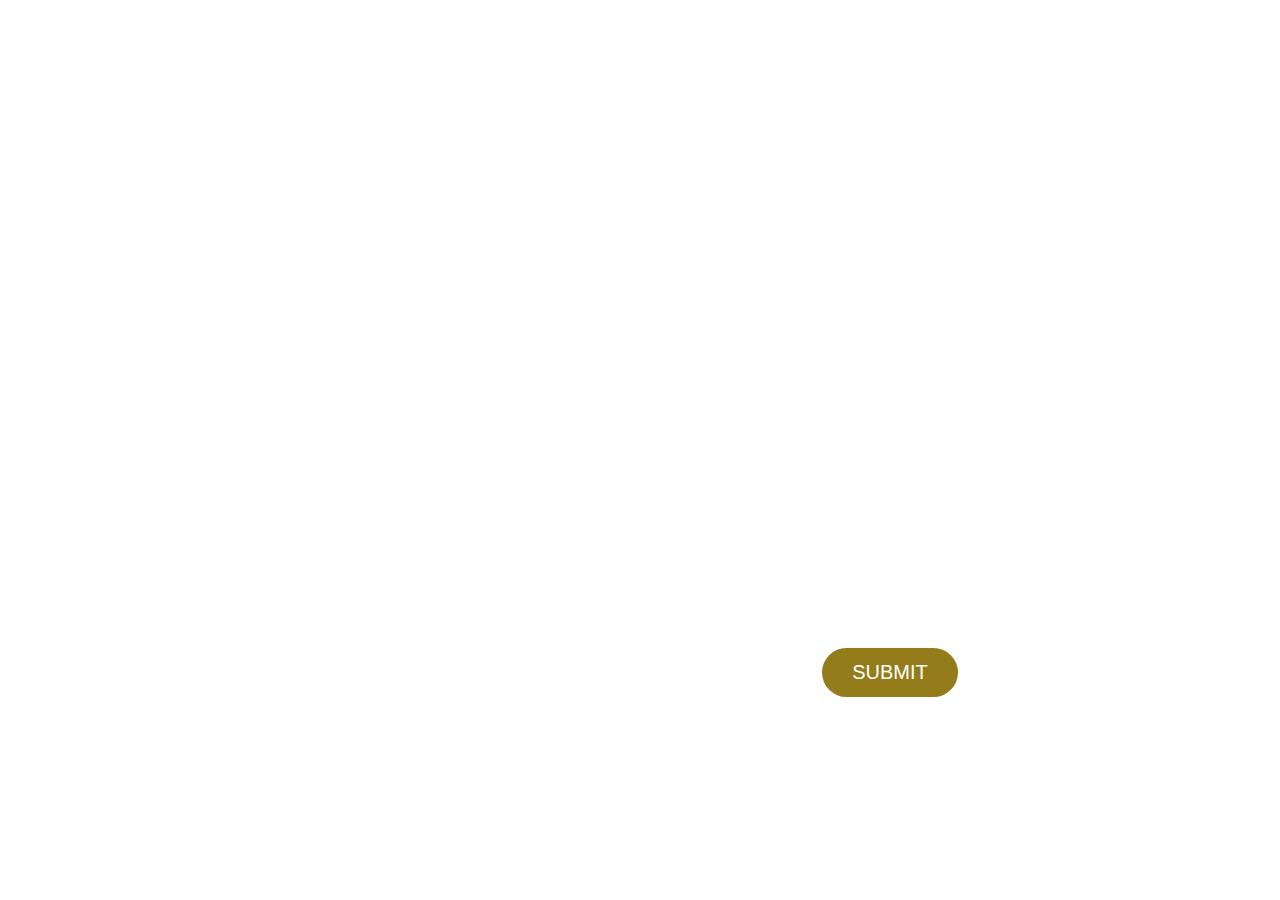
<file: contact.html>
<!DOCTYPE html>
<html lang="en">
<head>
    <title>Maria's Contact</title>
    <meta charset="UTF-8">
    <meta http-equiv="X-UA-Compatible" content="IE=edge">
    <meta name="viewport" content="width=device-width, initial-scale=1.0">


     <!--External CSS File-->
    <link rel="stylesheet" href="contact.css">
    
    <!--Favicons-->
    <link href="assets/images/favicon.jpg" rel="icon">

    <!--Boxicon css-->
    <link href='https://unpkg.com/boxicons@2.1.4/css/boxicons.min.css' rel='stylesheet'>

   

</head>
<body>
    <header>
        <div class="container">
            <div class="logo-container">
               
            </div>
            <div class="nav-container">
                <nav class="header-nav">
                <a href="index.html">Home</a>
                <a href="about.html">About</a>
                <a href="project.html">Projects</a>
                <a href="contact.html">Contact</a>
                <a href="web-pages/skills.html">Skills</a>
                </nav>
            </div>
        </div>
    </header>

    <section id="contact">
        <div class="container">
            <div class="form-container">
                <form action="">
                    <h2> Contact Me </h2>
                    <label for="firstname">First Name</label>
                        <input type="text" name="firstname" id="">
                    <label for="lastname">Last Name</label>
                        <input type="text" name="lastname" id="">
                    <label for="email">Email</label>
                        <input type="text" name="email" id="">
                    <label for="message">Message</label>
                        <textarea name="message" id="message" cols="30" rows="10"></textarea>
                    <input type="button" value="SUBMIT">
                </form>
            </div>
        </div>
    </section>
    
</html>
</file>
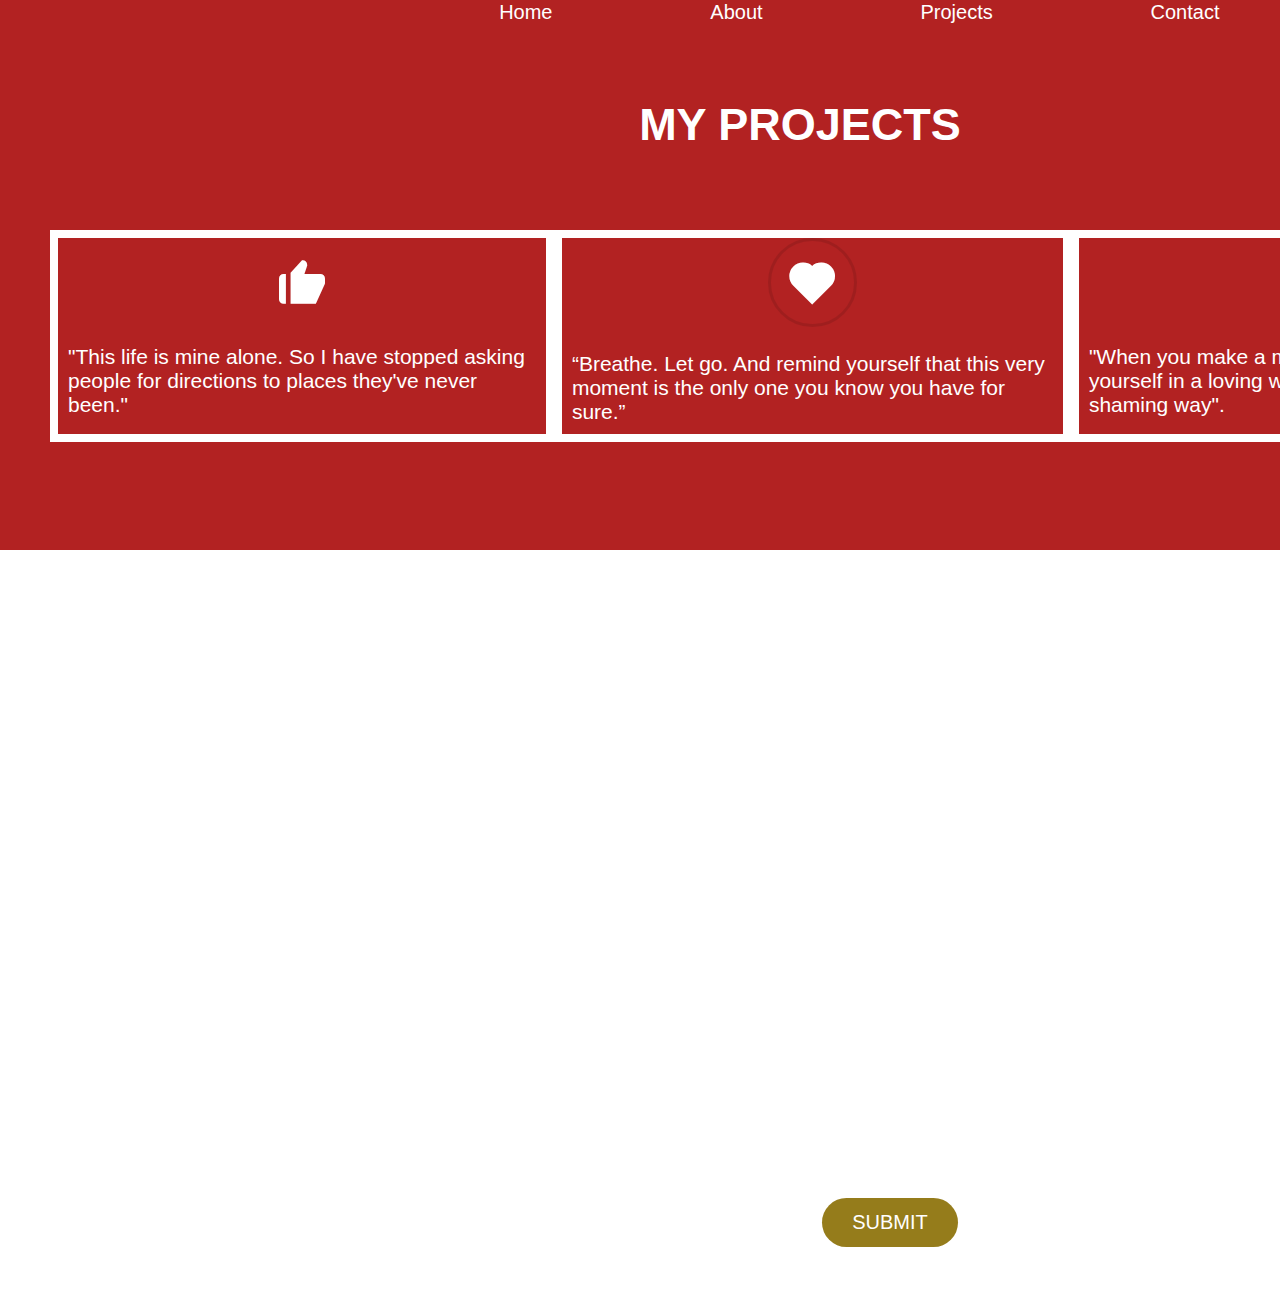
<file: project.html>
<!DOCTYPE html>
<html lang="en">
<head>
    <title>Maria's Personal Website</title>
    <meta charset="UTF-8">
    <meta http-equiv="X-UA-Compatible" content="IE=edge">
    <meta name="viewport" content="width=device-width, initial-scale=1.0">


     <!--External CSS File-->
    <link rel="stylesheet" href="project.css">
    
    <!--Favicons-->
    <link href="assets/images/favicon.jpg" rel="icon">

    <!--Boxicon css-->
    <link href='https://unpkg.com/boxicons@2.1.4/css/boxicons.min.css' rel='stylesheet'>

   

</head>
<body>
    <header>
        <div class="container">
            <div class="logo-container">
        
            </div>
            <div class="nav-container">
                <nav class="header-nav">
                <a href="index.html">Home</a>
                <a href="web-pages/about.html">About</a>
                <a href="project.html">Projects</a>
                <a href="contact.html">Contact</a>
                <a href="web-pages/skills.html">Skills</a>
                </nav>
            </div>
        </div>
    </header>

    <section class="project-section">
        <div class="container">
            <h2>My Projects</h2>
            <div class="col">
                <span><i class='bx bxs-like bx-tada'></i></span>
                <p>"This life is mine alone. So I have stopped asking people for directions to places they've never been."</p>
            </div>
           <div class="col">
                <span><i class='bx bxs-heart bx-border-circle'></i></span>
                <p>“Breathe. Let go. And remind yourself that this very moment is the only one you know you have for sure.”</p>
            </div>
            <div class="col">
                <span><i class='bx bxl-facebook-square'></i></span>
                <p>"When you make a mistake, respond to yourself in a loving way rather than a self-shaming way".</p>
            </div>
        </div>
    </div>
    </section>
  
    <section id="contact">
        <div class="container">
            <div class="form-container">
                <form action="">
                    <h2> Contact Me </h2>
                    <label for="firstname">First Name</label>
                        <input type="text" name="firstname" id="">
                    <label for="lastname">Last Name</label>
                        <input type="text" name="lastname" id="">
                    <label for="email">Email</label>
                        <input type="text" name="email" id="">
                    <label for="message">Message</label>
                        <textarea name="message" id="message" cols="30" rows="10"></textarea>
                    <input type="button" value="SUBMIT">
                </form>
            </div>
        </div>
    </section>
    
</html>
</file>
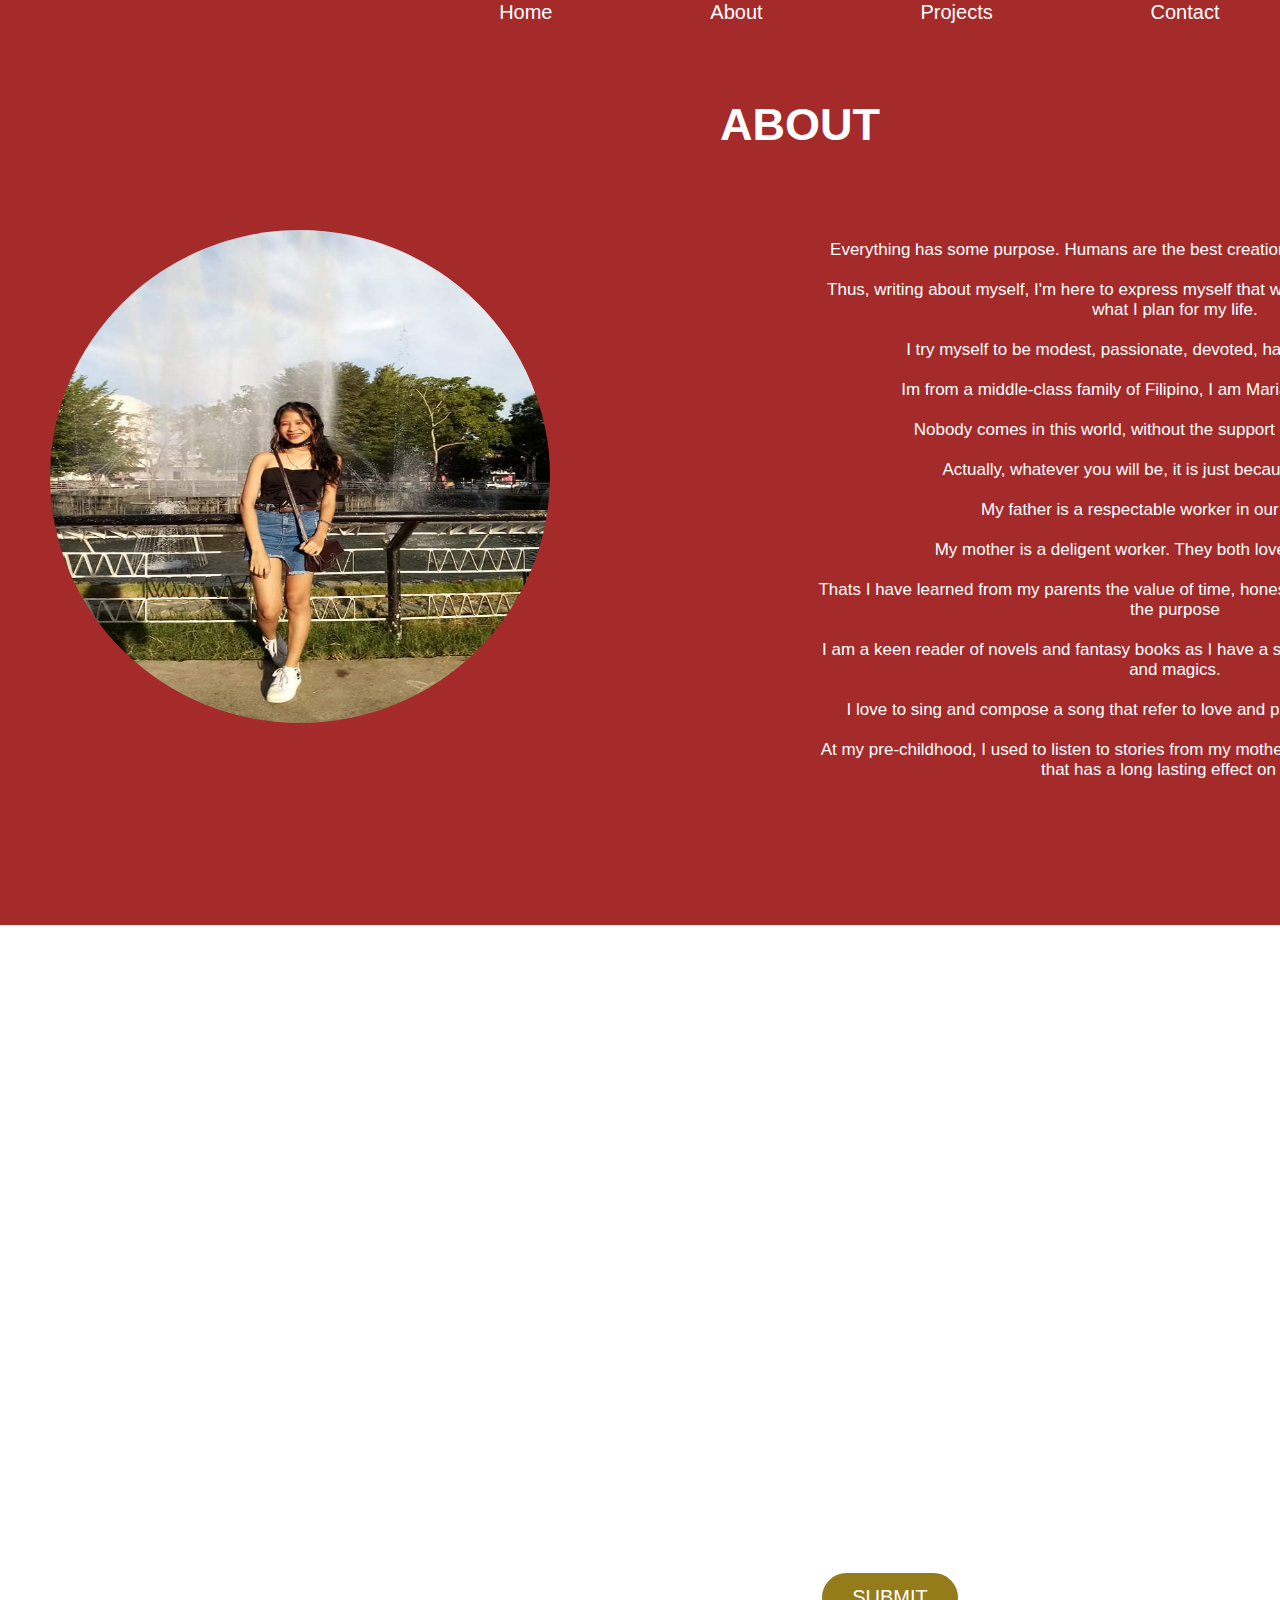
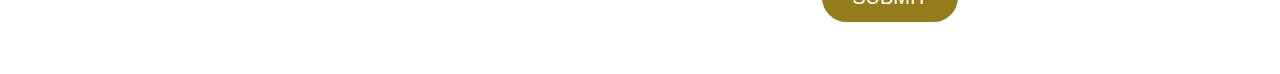
<file: web-pages/about.html>
<!DOCTYPE html>
<html lang="en">
<head>
    <title>Maria's Personal Website</title>
    <meta charset="UTF-8">
    <meta http-equiv="X-UA-Compatible" content="IE=edge">
    <meta name="viewport" content="width=device-width, initial-scale=1.0">


     <!--External CSS File-->
    <link rel="stylesheet" href="about.css">
    
    <!--Favicons-->
    <link href="../assets/images/favicon.jpg" rel="icon">

    <!--Boxicon css-->
    <link href='https://unpkg.com/boxicons@2.1.4/css/boxicons.min.css' rel='stylesheet'>

   

</head>
<body>
    <header>
        <div class="container">
            <div class="logo-container">
            </div>
            <div class="nav-container">
                <nav class="header-nav">
                <a href="../index.html">Home</a>
                <a href="web-page/about.html">About</a>
                <a href="../project.html">Projects</a>
                <a href="../contact.html">Contact</a>
                <a href="skills.html">Skills</a>
                </nav>
            </div>
        </div>
    </header>

    </section>
    <section class="abou-section">
        <div class="container">
            <h2> <strong>About</strong></h2>
            <div class="about-left">
                <img src="../assets/images/about me.jpg" alt="About Me">
            </div>
            <div class="about-right">
                <p>  Everything has some purpose. Humans are the best creation, and each person is exclusive.</p>

                <p>  Thus, writing about myself, I'm here to express myself that what I see, what I experience and what I plan for my life.</p>

                <p>  I try myself to be modest, passionate, devoted, hardworking and honest</p>  

                <p>  Im from a middle-class family of Filipino, I am Maria Desiree A. Ganohay.</p>

                <p>  Nobody comes in this world, without the support of family and friends.</p>

                <p>  Actually, whatever you will be, it is just because of your family.</p>

                <p>  My father is a respectable worker in our community.</p>

                <p>  My mother is a deligent worker. They both love their occupation.</p>

                <p>  Thats I have learned from my parents the value of time, honesty, hard work and commitment to the purpose</p>

                <p>  I am a keen reader of novels and fantasy books as I have a strong interest in geograpic books and magics.</p>

                <p>  I love to sing and compose a song that refer to love and painful history in a relationship.</p>

                <p>  At my pre-childhood, I used to listen to stories from my mother, and listen to her singing lullaby that has a long lasting effect on me.</p>
            </div>
        </div>
    </section>

    
    <section id="contact">
        <div class="container">
            <div class="form-container">
                <form action="">
                    <h2> Contact Me </h2>
                    <label for="firstname">First Name</label>
                        <input type="text" name="firstname" id="">
                    <label for="lastname">Last Name</label>
                        <input type="text" name="lastname" id="">
                    <label for="email">Email</label>
                        <input type="text" name="email" id="">
                    <label for="message">Message</label>
                        <textarea name="message" id="message" cols="30" rows="10"></textarea>
                    <input type="button" value="SUBMIT">
                </form>
            </div>
        </div>
    </section>
    
</html>
</file>
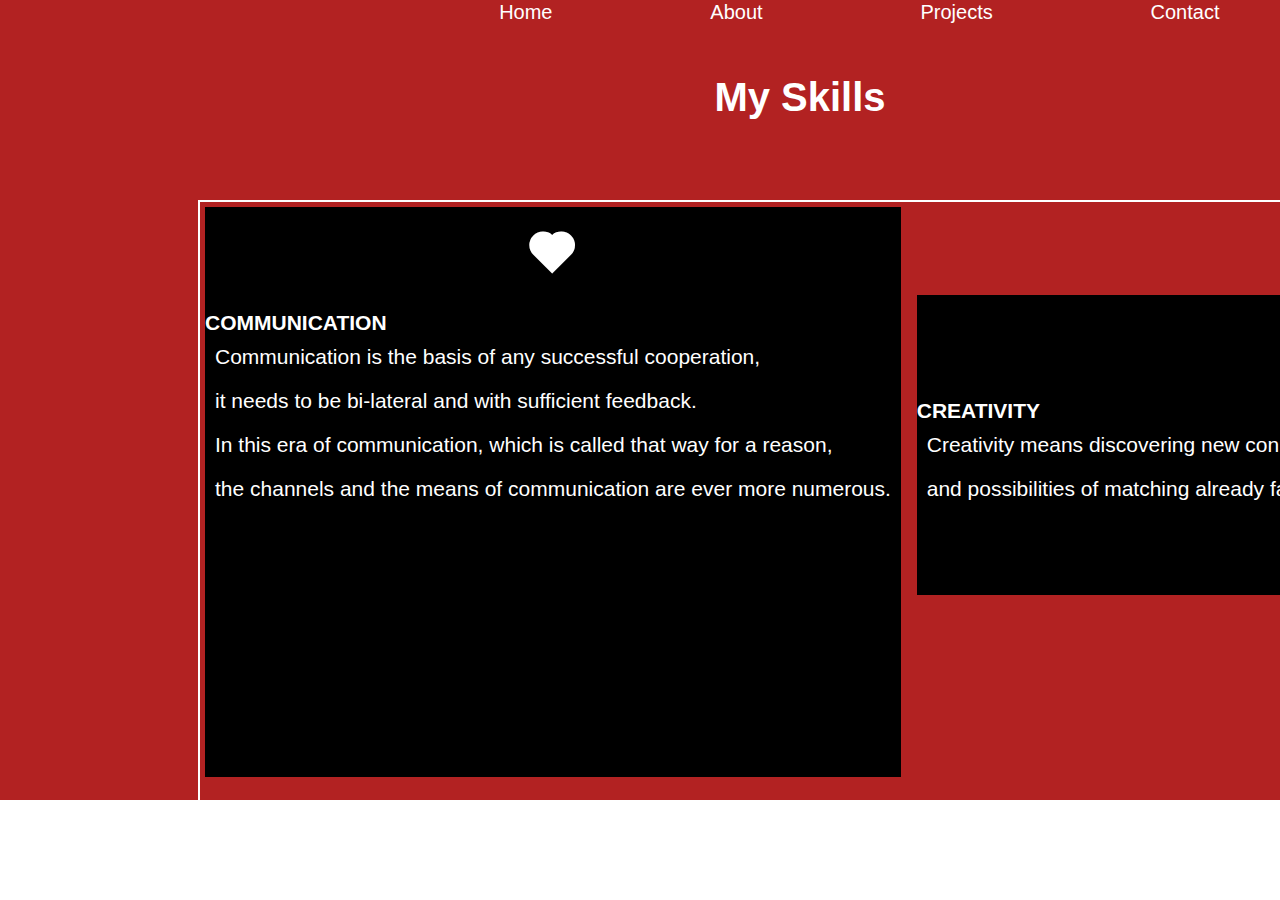
<file: web-pages/skills.html>
<!DOCTYPE html>
<html lang="en">
<head>
    <title>Maria's Personal Website</title>
    <meta charset="UTF-8">
    <meta http-equiv="X-UA-Compatible" content="IE=edge">
    <meta name="viewport" content="width=device-width, initial-scale=1.0">


     <!--External CSS File-->
    <link rel="stylesheet" href="skills.css">
    
    <!--Favicons-->
    <link href="assets/images/favicon.jpg" rel="icon">

    <!--Boxicon css-->
    <link href='https://unpkg.com/boxicons@2.1.4/css/boxicons.min.css' rel='stylesheet'>

   

</head>
<body>
    <header>
        <div class="container">
            <div class="logo-container">
            </div>
            <div class="nav-container">
                <nav class="header-nav">
                <a href="../index.html">Home</a>
                <a href="about.html">About</a>
                <a href="../project.html">Projects</a>
                <a href="../contact.html">Contact</a>
                <a href="skills.html">Skills</a>
                </nav>
            </div>
        </div>
    </header>

    <section>
        <div class="container">
            <h3> My Skills </h3>
            <div id="container">
                <div class="blue"><span><i class='bx bxs-heart bx-border-circle'></i></span>
                    <h4>COMMUNICATION</h4>
                    <p>Communication is the basis of any successful cooperation, 
                    <p>it needs to be bi-lateral and with sufficient feedback.</p>
                    <p>In this era of communication, which is called that way for a reason, </p>
                     <p>the channels and the means of communication are ever more numerous.</p></div> 


                <div class="green"><span><i class='bx bxs-heart bx-border-circle'></i></span>
                    <h4>CREATIVITY</h4>
                     <p>Creativity means discovering new connections, relations,</p>
                    <p>and possibilities of matching already familiar elements, in order to create something new.</p></div> 


                <div class="blue"><span><i class='bx bxs-heart bx-border-circle'></i></span>
                    <H4>PROBLEM SOLVING</H4>
                    <p>Problem-based thinking is considered the most complex of all intellectual functions.</p>
                    <p> It starts from the assumption that knowledge is not adopted for the sake of mere learning and getting good grades, </p>
                    <p>but that said knowledge needs to be “put to work”, applied to solving concrete tasks, situations or problems.</p></div>


                <div class="green"><span><i class='bx bxs-heart bx-border-circle'></i></span>
                    <h4>VALUE SYSTEM AND RESPONSIBILITY</h4>
                    <p>Education never is, nor should it ever be, an independent process </p>
                    <p>– it always goes hand in hand with upbringing. </p></div>


                <div class="blue"><span><i class='bx bxs-heart bx-border-circle'></i></span>
                    <h4>QUALITY,REULT,REPRODUCTIVITY</h4>
                    <p>Studies have shown that good test results are unrelated to later productivity in life.</p>
                    <p>Although schools do not insist much on productivity, it is directly related to good results, </p>
                    </p>success, and progress in every sense.</p></div>


                <div class="green"><span><i class='bx bxs-heart bx-border-circle'></i></span>
                    <h4>DIGITAL-AGE LITERACY</h4>
                    <p>This means that in order to become successful, students need to be able to analyse,</p> 
                    <p>access, manage, integrate, evaluate and create information in different media,</p>
                    <p>which implies information and media literacy.</p></div>


                <div class="blue"><span><i class='bx bxs-heart bx-border-circle'></i></span>
                    <h4>COOPERATION</h4>
                    <p>Unlike the dawn of capitalism,</p>
                    <p>where individuality used to play the main role in social development </p>
                    <p>and success of an individual, in modern society </p>
                    <p>it has surrendered its leadership position to teamwork.</p></div>
            </div>
        </div>
    </section>
    
</html>
</file>
<file: contact.css>
* {
    margin: auto;
    padding: auto;
}
body{
   font-family: 'Trebuchet MS', 'Lucida Sans Unicode', 'Lucida Grande', 'Lucida Sans', Arial, sans-serif
}
span {
    display: block;
}
img {
    width: 70%;
    height: 20%;

 } img {
    border-radius: 100%;
    width: 500px;
    height: 493px
}
p {
    line-height: normal;
    font-size: 25p

}
h2{
    text-transform: uppercase;
    margin-bottom: 30px;
}

.container {
    width: 1500px;
    margin: auto;
    color: white;
    text-align: inherit;
    height: 75vh;
    font-size: 21px;
}
.banner-text {
    color:white;
}

header {
    background-color: transparent;
    height: 0px;
}
.logo-container img {
    width: 132px;
    height: 103px
}
.nav-container {
    text-align: right;
    float: right;
}
.header-nav a {
    font-size: 20px;
    color: white;
    text-decoration: blink;
    padding: 30px 61px;
    margin: 15px;
    position: inherit;
}
a:hover {
    color: red;
}

/*--------BANNER SECTION--------*/
.banner-sec {
    color: white;
    background: #fff url(../images/banner.jpeg) no-repeat;
    background-size: 100%;
    /* height: 100vh; */
    text-align: center;
    padding: 3px;
    padding-bottom: 200px;
    margin: auto;
    font-size: 40px;
    background-attachment: fixed, scroll;
}

/* About Section */

section.abou-section {
    background: brown;
    padding-bottom: 200px;
}

h1 {
    margin: 371PX;
    font-size: 48px;
    color: white;
}
h2 {
    text-align: center;
    font-size: 5vh;
    padding: 49px;
    color: white;
}
h3 {
    color: white;
    text-align: center;
    height: 100px;
    font-size: 40px;
    margin: 25px;
}
section {
    background-color: firebrick;
    padding: 50px;
}
.about-left {
    display: inline-block;
    width: 50%
}
.about-right {
    width: 50%;
    float: right;
    text-align: center;
    font-size: 20px;
    color: black;
}
p {
    padding: 10px;
    color: white;
}
font strong {
    font-size: 40px
}

/*--PROJECT SECTION STYLES--*/

section.project-section {
    background: firebrick;
    height: 50vh;
}
.col {
    float: none;
    width: auto;
    clear: both;
    display: table-cell;
    border: 8px solid white;
}
span {
    margin: 0 auto 15px;
    text-align: center;
    font-size: 55px;
    color: revert;
}
span {
    display: block;
}
.row-2 {
    margin-top: 50px;
}
/*--My Biography--*/

section.My.Biography {
    padding: 15px;
    background: #6e1d1d;
    color: white;
    text-align: center;
    font-size: 5px;
    text-transform: inherit;
}
 button {
        padding: 15px;
        width: auto;
        font-size: 15px;
        border: none;
        border-radius: 30px;
        background: white;
        margin-top: 20px;
 }

/*---Skills--*/

#container {
    width: 80%;
    aspect-ratio: 2/1;
    margin: auto;
    border: solid white 2px;
    overflow-x: scroll;
    overflow-y: hidden;
    white-space: nowrap;
    scroll-snap-type: x mandatory;
  }
  
  .blue {
    background-color: black;
    height: 95%;
    aspect-ratio: 1/2;
}
  
  .green {
    background-color: black;
    height: 50%;
    aspect-ratio: 2/1;
  }
  
  .blue, .green {
    display: inline-block;
    margin: 5px;
    scroll-snap-align: center;
    background-color: black;
  }

 /* Contact Styles */
 section#contact {
    background: url(https://images.pexels.com/photos/325044/pexels-photo-325044.jpeg?auto=compress&cs=tinysrgb&w=1260&h=750&dpr=1) no-repeat;
    background-size: cover;
    background-attachment: inherit;
    padding: 40px 586px 109px 5px;
    height: 600px;
}
section#contact .form-container h2{
    color: white;
    padding: 20px;
}
section#contact .form-container {
    text-align: center;
    width: 95%;
}
section#contact .form-container form {
    padding: 25px 5px 0px 275px;
    display: inline-grid;
}

textarea#message {
    border: 1px solid white;
    border-radius: 9px;
    padding: 11px;
    width: 200%;
    margin-bottom: 12px;
    background-color: transparent;
}
input[type="text"] {
    border: 1px solid white;
    border-radius: 20px;
    padding: 11px;
    width: 200%;
    margin-bottom: 12px;
    background-color: transparent;
}
section#contact .form-container label {
    color: white;
    font-size: 16px;
    margin-bottom: 10px;
    text-align: left;
}
section#contact input[type="button"] {
    padding: 13px 30px;
    font-size: 20px;
    border: none;
    border-radius: 40px;
    background: #957c1b;
    margin-top: 10px;
    color: #fff
}
section#contact input[type="button"]:hover {
    background: crimson;
}
</file>
<file: project.css>
* {
    margin: auto;
    padding: auto;
}
body{
   font-family: 'Trebuchet MS', 'Lucida Sans Unicode', 'Lucida Grande', 'Lucida Sans', Arial, sans-serif
}
span {
    display: block;
}
img {
    width: 70%;
    height: 20%;

 } img {
    border-radius: 100%;
    width: 500px;
    height: 493px
}
p {
    line-height: normal;
    font-size: 25p

}
h2{
    text-transform: uppercase;
    margin-bottom: 30px;
}

.container {
    width: 1500px;
    margin: auto;
    color: white;
    text-align: inherit;
    height: 75vh;
    font-size: 21px;
}
.banner-text {
    color:white;
}

header {
    background-color: transparent;
    height: 0px;
}
.logo-container img {
    width: 132px;
    height: 103px
}
.nav-container {
    text-align: right;
    float: right;
}
.header-nav a {
    font-size: 20px;
    color: white;
    text-decoration: blink;
    padding: 30px 61px;
    margin: 15px;
    position: inherit;
}
a:hover {
    color: red;
}

/*--------BANNER SECTION--------*/
.banner-sec {
    color: white;
    background: #fff url(../images/banner.jpeg) no-repeat;
    background-size: 100%;
    /* height: 100vh; */
    text-align: center;
    padding: 3px;
    padding-bottom: 200px;
    margin: auto;
    font-size: 40px;
    background-attachment: fixed, scroll;
}

/* About Section */

section.abou-section {
    background: brown;
    padding-bottom: 200px;
}

h1 {
    margin: 371PX;
    font-size: 48px;
    color: white;
}
h2 {
    text-align: center;
    font-size: 5vh;
    padding: 49px;
    color: white;
}
h3 {
    color: white;
    text-align: center;
    height: 100px;
    font-size: 40px;
    margin: 25px;
}
section {
    background-color: firebrick;
    padding: 50px;
}
.about-left {
    display: inline-block;
    width: 50%
}
.about-right {
    width: 50%;
    float: right;
    text-align: center;
    font-size: 20px;
    color: black;
}
p {
    padding: 10px;
    color: white;
}
font strong {
    font-size: 40px
}

/*--PROJECT SECTION STYLES--*/

section.project-section {
    background: firebrick;
    height: 50vh;
}
.col {
    float: none;
    width: auto;
    clear: both;
    display: table-cell;
    border: 8px solid white;
}
span {
    margin: 0 auto 15px;
    text-align: center;
    font-size: 55px;
    color: revert;
}
span {
    display: block;
}
.row-2 {
    margin-top: 50px;
}
/*--My Biography--*/

section.My.Biography {
    padding: 15px;
    background: #6e1d1d;
    color: white;
    text-align: center;
    font-size: 5px;
    text-transform: inherit;
}
 button {
        padding: 15px;
        width: auto;
        font-size: 15px;
        border: none;
        border-radius: 30px;
        background: white;
        margin-top: 20px;
 }

/*---Skills--*/

#container {
    width: 80%;
    aspect-ratio: 2/1;
    margin: auto;
    border: solid white 2px;
    overflow-x: scroll;
    overflow-y: hidden;
    white-space: nowrap;
    scroll-snap-type: x mandatory;
  }
  
  .blue {
    background-color: black;
    height: 95%;
    aspect-ratio: 1/2;
}
  
  .green {
    background-color: black;
    height: 50%;
    aspect-ratio: 2/1;
  }
  
  .blue, .green {
    display: inline-block;
    margin: 5px;
    scroll-snap-align: center;
    background-color: black;
  }

 /* Contact Styles */
 section#contact {
    background: url(https://images.pexels.com/photos/325044/pexels-photo-325044.jpeg?auto=compress&cs=tinysrgb&w=1260&h=750&dpr=1) no-repeat;
    background-size: cover;
    background-attachment: inherit;
    padding: 40px 586px 109px 5px;
    height: 600px;
}
section#contact .form-container h2{
    color: white;
    padding: 20px;
}
section#contact .form-container {
    text-align: center;
    width: 95%;
}
section#contact .form-container form {
    padding: 25px 5px 0px 275px;
    display: inline-grid;
}

textarea#message {
    border: 1px solid white;
    border-radius: 9px;
    padding: 11px;
    width: 200%;
    margin-bottom: 12px;
    background-color: transparent;
}
input[type="text"] {
    border: 1px solid white;
    border-radius: 20px;
    padding: 11px;
    width: 200%;
    margin-bottom: 12px;
    background-color: transparent;
}
section#contact .form-container label {
    color: white;
    font-size: 16px;
    margin-bottom: 10px;
    text-align: left;
}
section#contact input[type="button"] {
    padding: 13px 30px;
    font-size: 20px;
    border: none;
    border-radius: 40px;
    background: #957c1b;
    margin-top: 10px;
    color: #fff
}
section#contact input[type="button"]:hover {
    background: crimson;
}
</file>
<file: web-pages/about.css>
* {
    margin: auto;
    padding: auto;
}
body{
   font-family: 'Trebuchet MS', 'Lucida Sans Unicode', 'Lucida Grande', 'Lucida Sans', Arial, sans-serif
}
span {
    display: block;
}
img {
    width: 70%;
    height: 20%;

 } img {
    border-radius: 100%;
    width: 500px;
    height: 493px
}
p {
    line-height: normal;
    font-size: 25p

}
h2{
    text-transform: uppercase;
    margin-bottom: 30px;
}

.container {
    width: 1500px;
    margin: auto;
    color: white;
    text-align: inherit;
    height: 75vh;
    font-size: 21px;
}
.banner-text {
    color:white;
}

header {
    background-color: transparent;
    height: 0px;
}
.logo-container img {
    width: 132px;
    height: 103px
}
.nav-container {
    text-align: right;
    float: right;
}
.header-nav a {
    font-size: 20px;
    color: white;
    text-decoration: blink;
    padding: 30px 61px;
    margin: 15px;
    position: inherit;
}
a:hover {
    color: red;
}

/*--------BANNER SECTION--------*/
.banner-sec {
    color: white;
    background: #fff url(../assets/images/banner.jpeg) no-repeat;
    background-size: 100%;
    /* height: 100vh; */
    text-align: center;
    padding: 3px;
    padding-bottom: 200px;
    margin: auto;
    font-size: 40px;
    background-attachment: fixed, scroll;
}
/* About Section */

section.abou-section {
    background: brown;
    padding-bottom: 200px;
}

h1 {
    margin: 371PX;
    font-size: 48px;
    color: white;
}
h2 {
    text-align: center;
    font-size: 5vh;
    padding: 49px;
    color: white;
}
h3 {
    color: white;
    text-align: center;
    height: 100px;
    font-size: 40px;
    margin: 25px;
}
section {
    background-color: firebrick;
    padding: 50px;
}
.about-left {
    display: inline-block;
    width: 50%
}
.about-right {
    width: 50%;
    float: right;
    text-align: center;
    font-size: 17px;
    color: black;
}
p {
    padding: 10px;
    color: white;
}
font strong {
    font-size: 40px
}

 /* Contact Styles */
 section#contact {
    background: url(https://images.pexels.com/photos/325044/pexels-photo-325044.jpeg?auto=compress&cs=tinysrgb&w=1260&h=750&dpr=1)no-repeat;
    background-size: cover;
    background-attachment: inherit;
    padding: 40px 586px 109px 5px;
    height: 600px;
}
section#contact .form-container h2{
    color: white;
    padding: 20px;
}
section#contact .form-container {
    text-align: center;
    width: 95%;
}
section#contact .form-container form {
    padding: 25px 5px 0px 275px;
    display: inline-grid;
}

textarea#message {
    border: 1px solid white;
    border-radius: 9px;
    padding: 11px;
    width: 200%;
    margin-bottom: 12px;
    background-color: transparent;
}
input[type="text"] {
    border: 1px solid white;
    border-radius: 20px;
    padding: 11px;
    width: 200%;
    margin-bottom: 12px;
    background-color: transparent;
}
section#contact .form-container label {
    color: white;
    font-size: 16px;
    margin-bottom: 10px;
    text-align: left;
}
section#contact input[type="button"] {
    padding: 13px 30px;
    font-size: 20px;
    border: none;
    border-radius: 40px;
    background: #957c1b;
    margin-top: 10px;
    color: #fff
}
section#contact input[type="button"]:hover {
    background: crimson;
}
</file>
<file: web-pages/skills.css>
* {
    margin: auto;
    padding: auto;
}
body{
   font-family: 'Trebuchet MS', 'Lucida Sans Unicode', 'Lucida Grande', 'Lucida Sans', Arial, sans-serif
}
span {
    display: block;
}
img {
    width: 70%;
    height: 20%;

 } img {
    border-radius: 100%;
    width: 500px;
    height: 493px
}
p {
    line-height: normal;
    font-size: 25p

}
h2{
    text-transform: uppercase;
    margin-bottom: 30px;
}

.container {
    width: 1500px;
    margin: auto;
    color: white;
    text-align: inherit;
    height: 75vh;
    font-size: 21px;
}
.banner-text {
    color:white;
}

header {
    background-color: transparent;
    height: 0px;
}
.logo-container img {
    width: 132px;
    height: 103px
}
.nav-container {
    text-align: right;
    float: right;
}
.header-nav a {
    font-size: 20px;
    color: white;
    text-decoration: blink;
    padding: 30px 61px;
    margin: 15px;
    position: inherit;
}
a:hover {
    color: red;
}

/*--------BANNER SECTION--------*/
.banner-sec {
    color: white;
    background: #fff url(../images/banner.jpeg) no-repeat;
    background-size: 100%;
    /* height: 100vh; */
    text-align: center;
    padding: 3px;
    padding-bottom: 200px;
    margin: auto;
    font-size: 40px;
    background-attachment: fixed, scroll;
}

/* About Section */

section.abou-section {
    background: brown;
    padding-bottom: 200px;
}

h1 {
    margin: 371PX;
    font-size: 48px;
    color: white;
}
h2 {
    text-align: center;
    font-size: 5vh;
    padding: 49px;
    color: white;
}
h3 {
    color: white;
    text-align: center;
    height: 100px;
    font-size: 40px;
    margin: 25px;
}
section {
    background-color: firebrick;
    padding: 50px;
}
.about-left {
    display: inline-block;
    width: 50%
}
.about-right {
    width: 50%;
    float: right;
    text-align: center;
    font-size: 20px;
    color: black;
}
p {
    padding: 10px;
    color: white;
}
font strong {
    font-size: 40px
}

/*--PROJECT SECTION STYLES--*/

section.project-section {
    background: firebrick;
    height: 50vh;
}
.col {
    float: none;
    width: auto;
    clear: both;
    display: table-cell;
    border: 8px solid white;
}
span {
    margin: 0 auto 15px;
    text-align: center;
    font-size: 55px;
    color: revert;
}
span {
    display: block;
}
.row-2 {
    margin-top: 50px;
}
/*--My Biography--*/

section.My.Biography {
    padding: 15px;
    background: #6e1d1d;
    color: white;
    text-align: center;
    font-size: 5px;
    text-transform: inherit;
}
 button {
        padding: 15px;
        width: auto;
        font-size: 15px;
        border: none;
        border-radius: 30px;
        background: white;
        margin-top: 20px;
 }

/*---Skills--*/

#container {
    width: 80%;
    aspect-ratio: 2/1;
    margin: auto;
    border: solid white 2px;
    overflow-x: scroll;
    overflow-y: hidden;
    white-space: nowrap;
    scroll-snap-type: x mandatory;
  }
  
  .blue {
    background-color: black;
    height: 95%;
    aspect-ratio: 1/2;
}
  
  .green {
    background-color: black;
    height: 50%;
    aspect-ratio: 2/1;
  }
  
  .blue, .green {
    display: inline-block;
    margin: 5px;
    scroll-snap-align: center;
    background-color: black;
  }

 /* Contact Styles */
 section#contact {
    background: url(https://images.pexels.com/photos/325044/pexels-photo-325044.jpeg?auto=compress&cs=tinysrgb&w=1260&h=750&dpr=1) no-repeat;
    background-size: cover;
    background-attachment: inherit;
    padding: 40px 586px 109px 5px;
    height: 600px;
}
section#contact .form-container h2{
    color: white;
    padding: 20px;
}
section#contact .form-container {
    text-align: center;
    width: 95%;
}
section#contact .form-container form {
    padding: 25px 5px 0px 275px;
    display: inline-grid;
}

textarea#message {
    border: 1px solid white;
    border-radius: 9px;
    padding: 11px;
    width: 200%;
    margin-bottom: 12px;
    background-color: transparent;
}
input[type="text"] {
    border: 1px solid white;
    border-radius: 20px;
    padding: 11px;
    width: 200%;
    margin-bottom: 12px;
    background-color: transparent;
}
section#contact .form-container label {
    color: white;
    font-size: 16px;
    margin-bottom: 10px;
    text-align: left;
}
section#contact input[type="button"] {
    padding: 13px 30px;
    font-size: 20px;
    border: none;
    border-radius: 40px;
    background: #957c1b;
    margin-top: 10px;
    color: #fff
}
section#contact input[type="button"]:hover {
    background: crimson;
}
</file>
